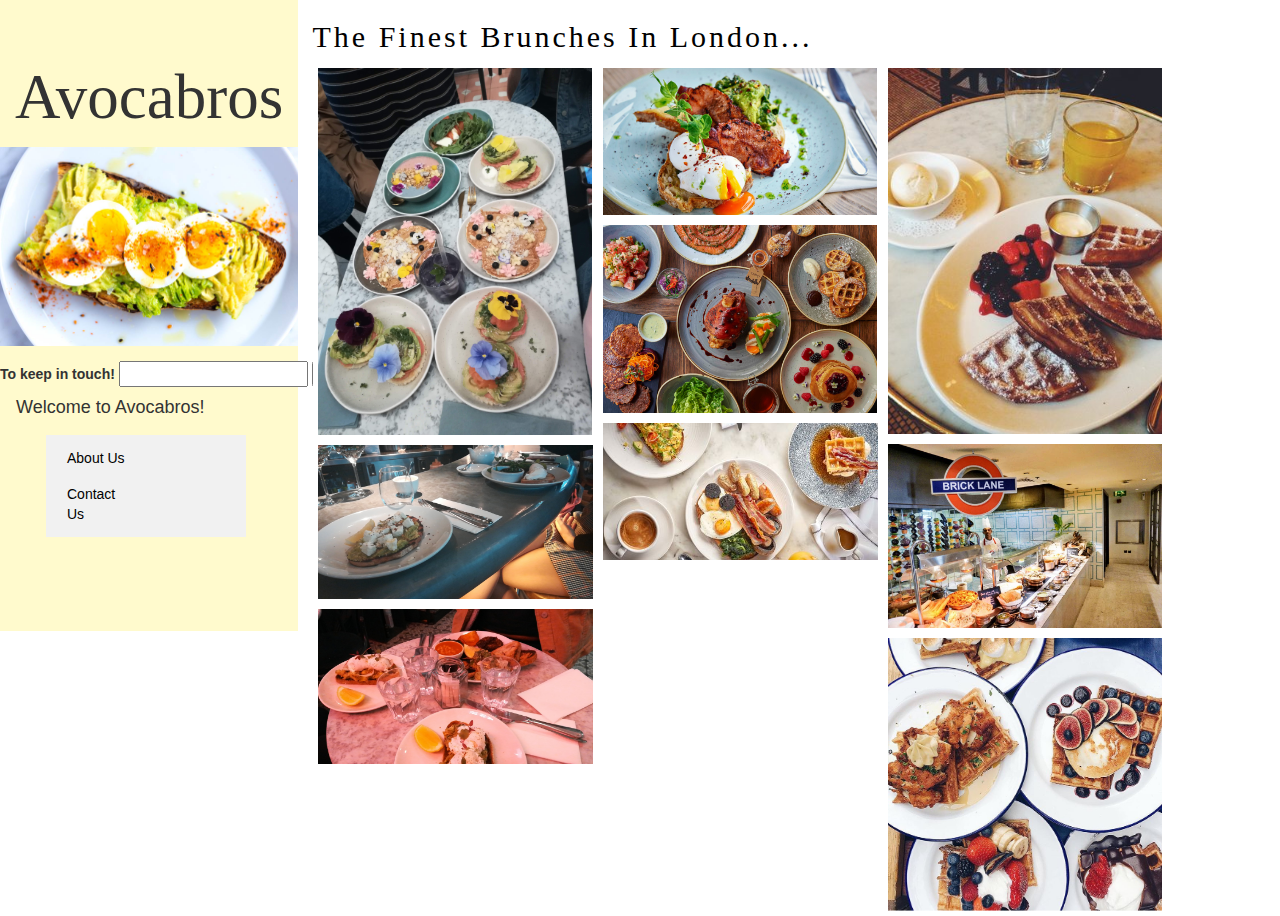
<file: index.html>
<!DOCTYPE html>
<html>
<head>
  <title>Avacabros</title>
  <link href='css/bootstrap.css' rel='stylesheet'>
    <link href='css/mystyle.css' rel='stylesheet'>
  <meta name='viewport' content='width=device-width, initial-scale=1.0'>
</head>
<body>


  <div class='row'>
<div class="col-md-3">
    <div class='jumbotron'>
    <h1>Avocabros</h1>
    <img class="img-small" src='images/Avocado.jpg'>
    <form role='form'>
<div class='emailinput'>
      <label for="email">To keep in touch!</label>
      <input type="text" name="email" >
      <button type="submit" class="btn-sml"> Send</button>
    </form>
</div>

    <div class="navbar-brand"> Welcome to Avocabros! </div>
    <nav class="navbar">
    <ul>
        <li> <a href="#"> About Us</a></li>
        <li> <a href="contactus.html"> Contact Us</a></li>
    </ul>
  </div>
  </nav>

</div>



    <h2>The finest brunches in London...</h2>
<div class='container'>
      <div class="col-xs-3 no-padding">

              <a href="location.html"><img class="img-responsive" src='images/brunch1.jpg'></a>
              <a href="location.html"><img class="img-responsive" src='images/brunch2.jpg'></a>
              <a href="location.html"><img class="img-responsive" src='images/brunch3.jpg'></a>
      </div>
      <div class="col-xs-3 no-padding">
        <a href="location.html"> <img class="img-responsive" src='images/brunch4.jpg'></a>
        <a href="location.html"> <img class="img-responsive" src='images/brunch5.jpg'></a>
        <a href="location.html"> <img class="img-responsive" src='images/brunch6.jpg'></a>
      </div>
      <div class="col-xs-3 no-padding">
        <a href="location.html"> <img class="img-responsive" src='images/brunch7.jpg'></a>
        <a href="location.html"> <img class="img-responsive" src='images/brunch8.jpg'></a>
        <a href="location.html"> <img class="img-responsive" src='images/brunch9.jpg'></a>
      </div>
</div>



</body>
</html>


<!-- Sandwich from: © Kosoff | <a href="http://www.dreamstime.com/">Dreamstime Stock Photos</a> & <a href="http://www.stockfreeimages.com/">Stock Free Images</a> -->
</file>
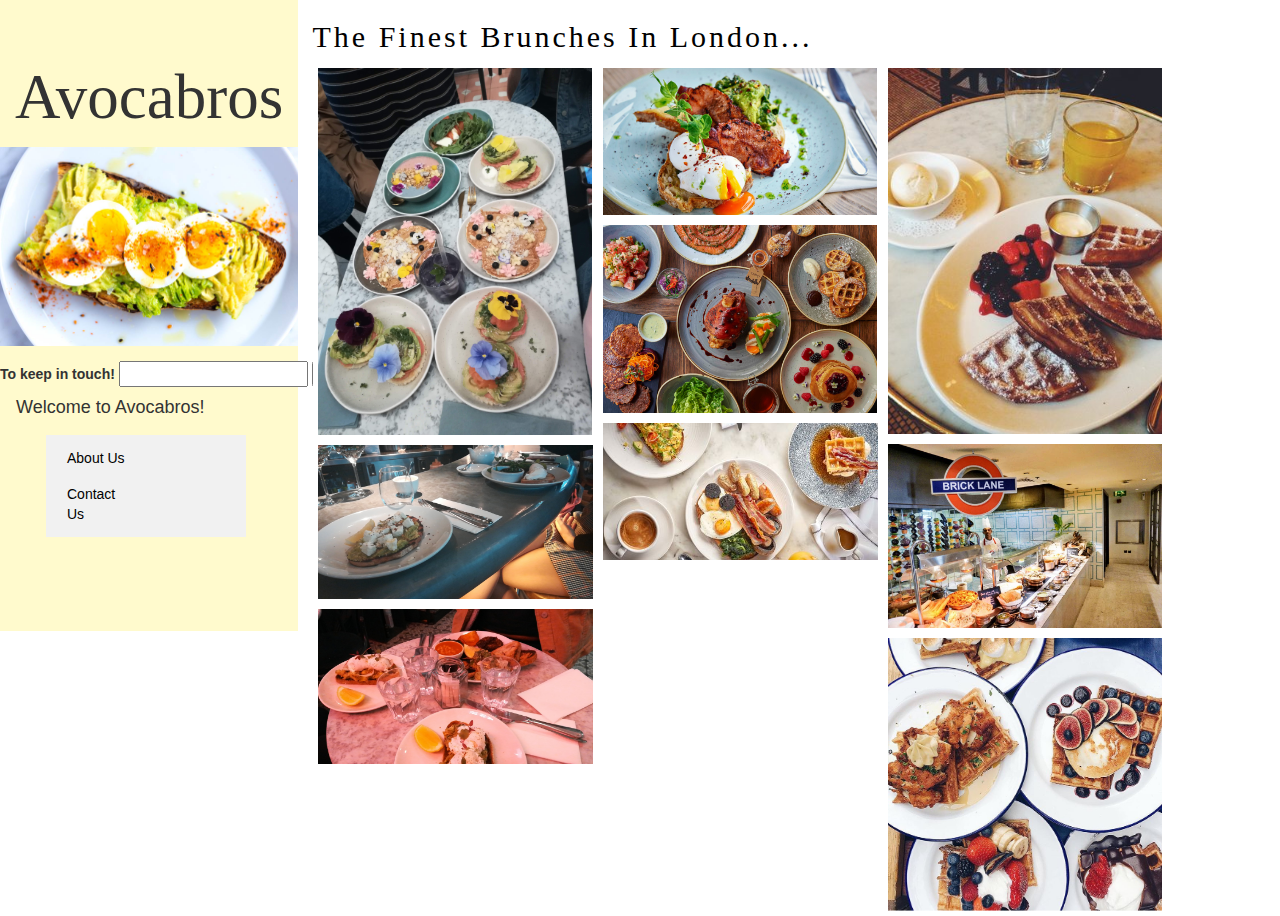
<file: Publish Site/index.html>
<!DOCTYPE html>
<html>
<head>
  <title>Avacabros</title>
  <link href='css/bootstrap.css' rel='stylesheet'>
    <link href='css/mystyle.css' rel='stylesheet'>
  <meta name='viewport' content='width=device-width, initial-scale=1.0'>
</head>
<body>


  <div class='row'>
<div class="col-md-3">
    <div class='jumbotron'>
    <h1>Avocabros</h1>
    <img class="img-small" src='images/Avocado.jpg'>
    <form role='form'>
<div class='emailinput'>
      <label for="email">To keep in touch!</label>
      <input type="text" name="email" >
      <button type="submit" class="btn-sml"> Send</button>
    </form>
</div>

    <div class="navbar-brand"> Welcome to Avocabros! </div>
    <nav class="navbar">
    <ul>
        <li> <a href="#"> About Us</a></li>
        <li> <a href="contactus.html"> Contact Us</a></li>
    </ul>
  </div>
  </nav>

</div>



    <h2>The finest brunches in London...</h2>
<div class='container'>
      <div class="col-xs-3 no-padding">

              <a href="Location.html"><img class="img-responsive" src='images/brunch1.jpg'></a>
              <a href="Location.html"><img class="img-responsive" src='images/brunch2.jpg'></a>
              <a href="Location.html"><img class="img-responsive" src='images/brunch3.jpg'></a>
      </div>
      <div class="col-xs-3 no-padding">
        <a href="Location.html"> <img class="img-responsive" src='images/brunch4.jpg'></a>
        <a href="Location.html"> <img class="img-responsive" src='images/brunch5.jpg'></a>
        <a href="Location.html"> <img class="img-responsive" src='images/brunch6.jpg'></a>
      </div>
      <div class="col-xs-3 no-padding">
        <a href="Location.html"> <img class="img-responsive" src='images/brunch7.jpg'></a>
        <a href="Location.html"> <img class="img-responsive" src='images/brunch8.jpg'></a>
        <a href="Location.html"> <img class="img-responsive" src='images/brunch9.jpg'></a>
      </div>
</div>



</body>
</html>


<!-- Sandwich from: © Kosoff | <a href="http://www.dreamstime.com/">Dreamstime Stock Photos</a> & <a href="http://www.stockfreeimages.com/">Stock Free Images</a> -->
</file>
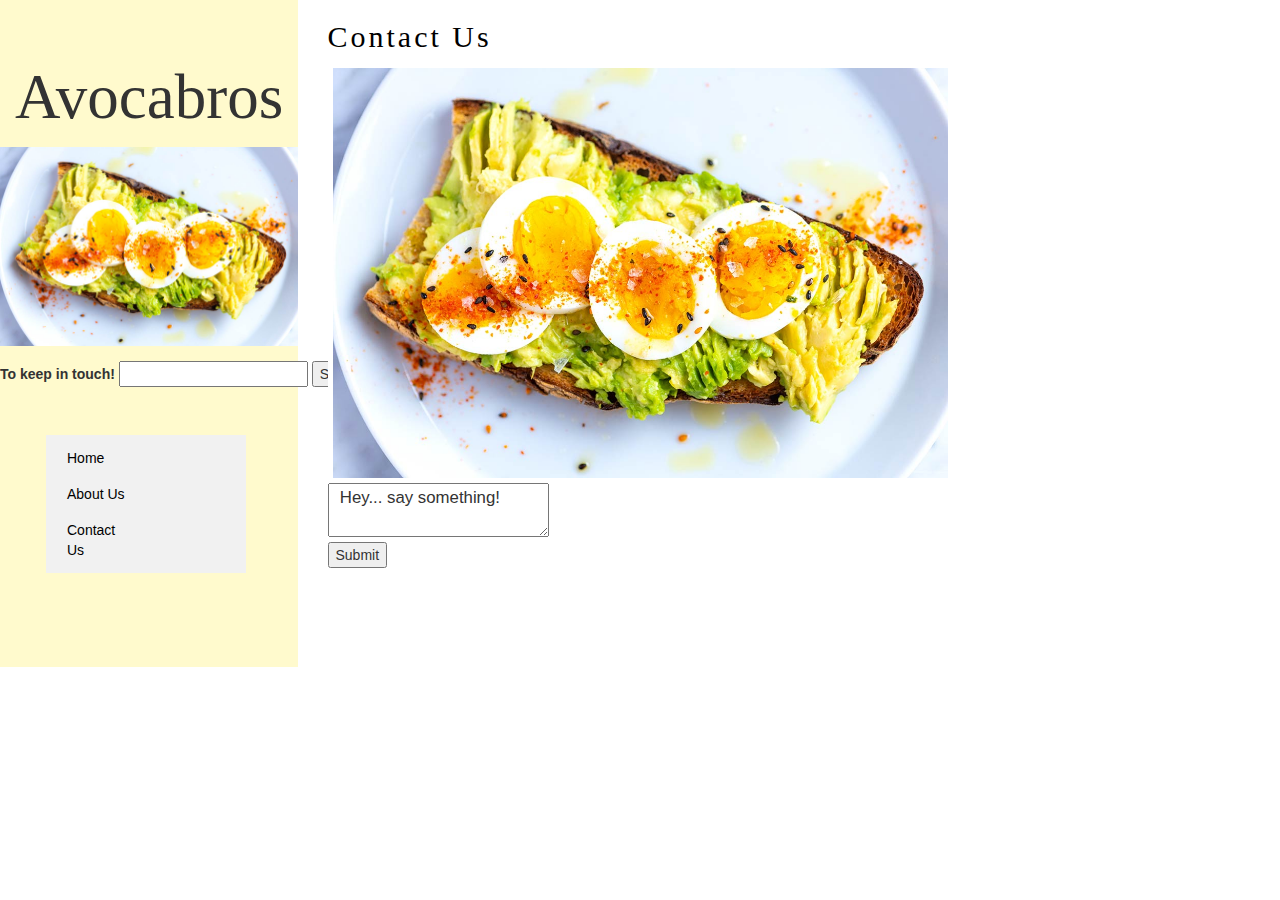
<file: contactus.html>
<!DOCTYPE html>
<html>
<head>
  <title>Avacabros</title>
  <link href='css/bootstrap.css' rel='stylesheet'>
    <link href='css/mystyle.css' rel='stylesheet'>
  <meta name='viewport' content='width=device-width, initial-scale=1.0'>
</head>
<body>


  <div class='row'>
<div class="col-md-3">
    <div class='jumbotron'>
    <h1>Avocabros</h1>
    <img class="img-small" src='images/Avocado.jpg'>
    <form role='form'>
<div class='emailinput'>
      <label for="email">To keep in touch!</label>
      <input type="text" name="email" >
      <button type="submit" class="btn-sml"> Send</button>
    </form>
</div>


    <nav class="navbar">
    <ul>
        <li> <a href="index.html"> Home </a></li>
        <li> <a href="#"> About Us</a></li>
        <li> <a href="contactus.html"> Contact Us</a></li>
    </ul>
  </div>
  </nav>

</div>


<div class="col-sm-6">
<h2>Contact Us</h2>
<img class="img-responsive" src='images/Avocado.jpg'>
<div class = "comment">
  <form action="/html/tags/html_form_tag_action.cfm" method="post">
  <div>
  <textarea name="comments" id="comments" style="font-family:sans-serif;font-size:1.2em;">
  Hey... say something!
  </textarea>
  </div>
  <input type="submit" value="Submit">
  </form>
</div>
</div>
</body>
</html>
</file>
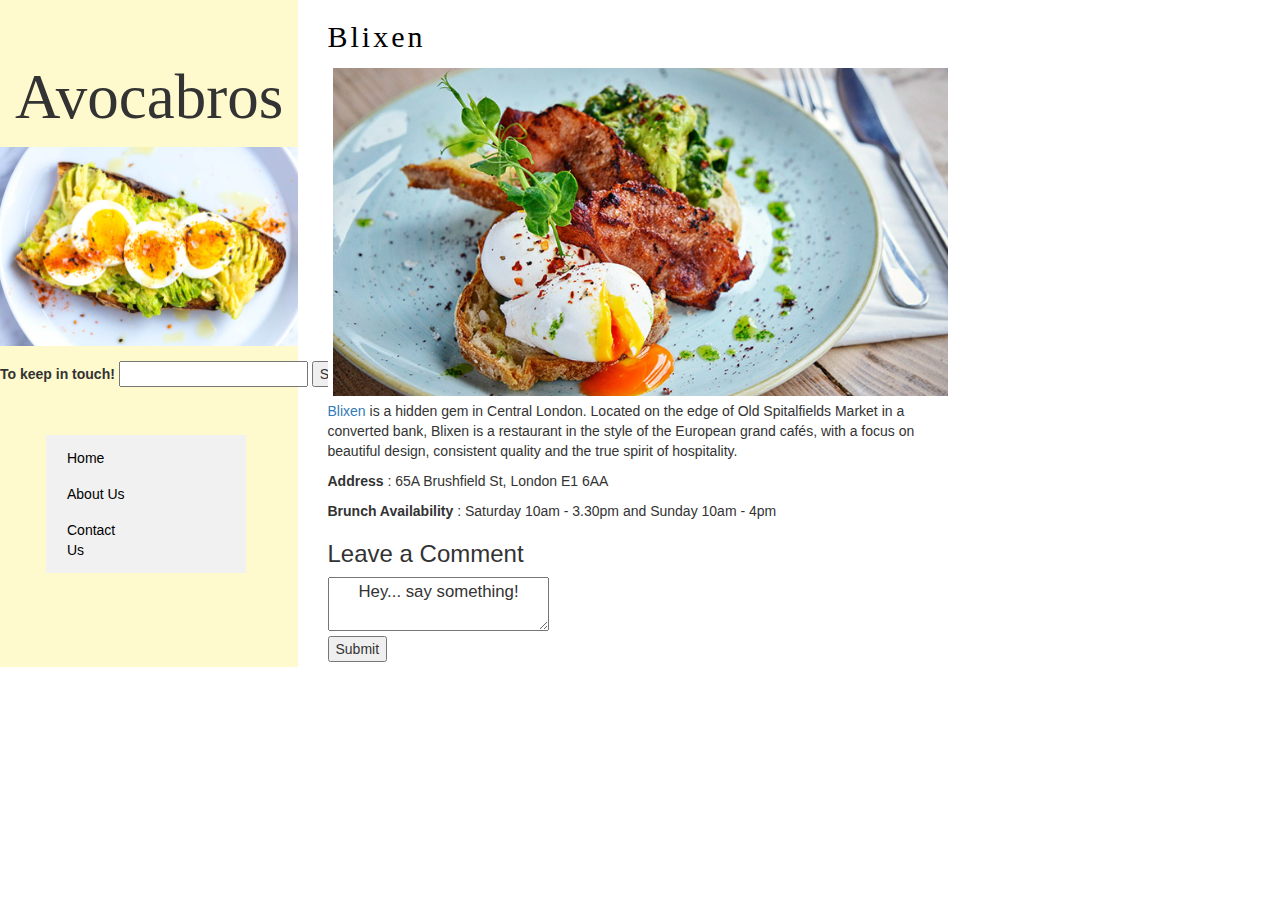
<file: Location.html>
<!DOCTYPE html>
<html>
<head>
  <title>Avacabros</title>
  <link href='css/bootstrap.css' rel='stylesheet'>
    <link href='css/mystyle.css' rel='stylesheet'>
  <meta name='viewport' content='width=device-width, initial-scale=1.0'>
</head>
<body>


  <div class='row'>
<div class="col-md-3">
    <div class='jumbotron'>
    <h1>Avocabros</h1>
    <img class="img-small" src='images/Avocado.jpg'>
    <form role='form'>
<div class='emailinput'>
      <label for="email">To keep in touch!</label>
      <input type="text" name="email" >
      <button type="submit" class="btn-sml"> Send</button>
    </form>
</div>


    <nav class="navbar">
    <ul>
        <li> <a href="index.html"> Home </a></li>
        <li> <a href="#"> About Us</a></li>
        <li> <a href="contactus.html"> Contact Us</a></li>
    </ul>
  </div>
  </nav>

</div>


<div class="col-sm-6">
<h2>Blixen</h2>
    <img class="img-responsive" src='images/brunch4.jpg'>
    <div class = 'locationdescription'>
      <p>  <a href="http://blixen.co.uk/"> Blixen </a> is a hidden gem in Central London. Located on the edge of Old Spitalfields Market in a converted bank, Blixen is a restaurant in the style of the European grand cafés, with a focus on beautiful design, consistent quality and the true spirit of hospitality. </p>
      <p> <strong> Address </strong>: 65A Brushfield St, London E1 6AA
      <p> <strong> Brunch Availability </strong>: Saturday 10am - 3.30pm and Sunday 10am - 4pm
    </div>
    <!--comment section-->
    <h3> Leave a Comment </h3>
    <div class = "comment">
      <form action="/html/tags/html_form_tag_action.cfm" method="post">
      <div>
      <textarea name="comments" id="comments" style="font-family:sans-serif;font-size:1.2em;">
      Hey... say something!
      </textarea>
      </div>
      <input type="submit" value="Submit">
      </form>
    </div>
  </Div>
  </div>
</body>
</html>
</file>
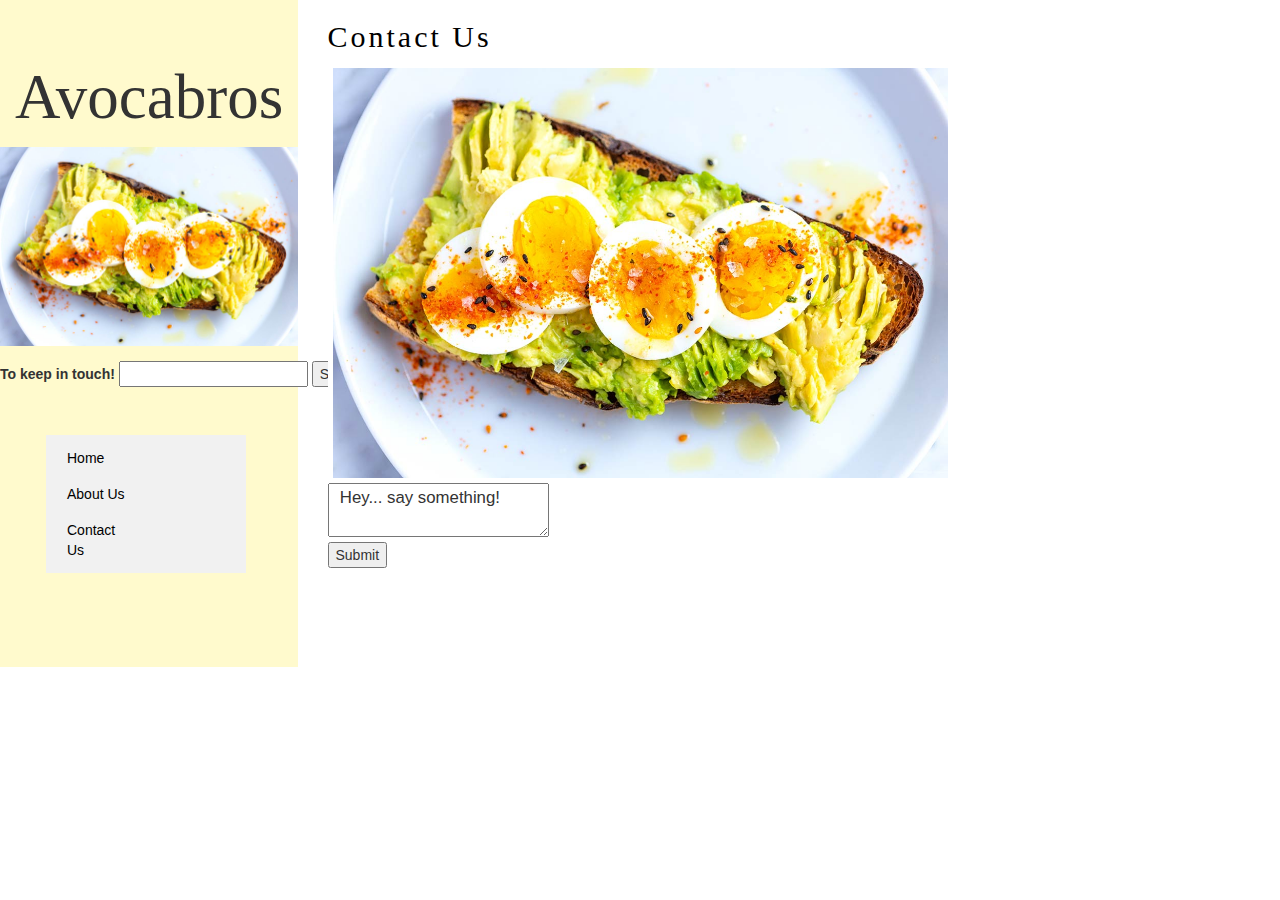
<file: Publish Site/contactus.html>
<!DOCTYPE html>
<html>
<head>
  <title>Avacabros</title>
  <link href='css/bootstrap.css' rel='stylesheet'>
    <link href='css/mystyle.css' rel='stylesheet'>
  <meta name='viewport' content='width=device-width, initial-scale=1.0'>
</head>
<body>



  <div class='row'>
<div class="col-md-3">
    <div class='jumbotron'>
    <h1>Avocabros</h1>
    <img class="img-small" src='images/Avocado.jpg'>
    <form role='form'>
<div class='emailinput'>
      <label for="email">To keep in touch!</label>
      <input type="text" name="email" >
      <button type="submit" class="btn-sml"> Send</button>
    </form>
</div>


    <nav class="navbar">
    <ul>
        <li> <a href="index.html"> Home </a></li>
        <li> <a href="#"> About Us</a></li>
        <li> <a href="contactus.html"> Contact Us</a></li>
    </ul>
  </div>
  </nav>

</div>


<div class="col-sm-6">
<h2>Contact Us</h2>
<img class="img-responsive" src='images/Avocado.jpg'>
<div class = "comment">
  <form action="/html/tags/html_form_tag_action.cfm" method="post">
  <div>
  <textarea name="comments" id="comments" style="font-family:sans-serif;font-size:1.2em;">
  Hey... say something!
  </textarea>
  </div>
  <input type="submit" value="Submit">
  </form>
</div>
</div>
</body>
</html>
</file>
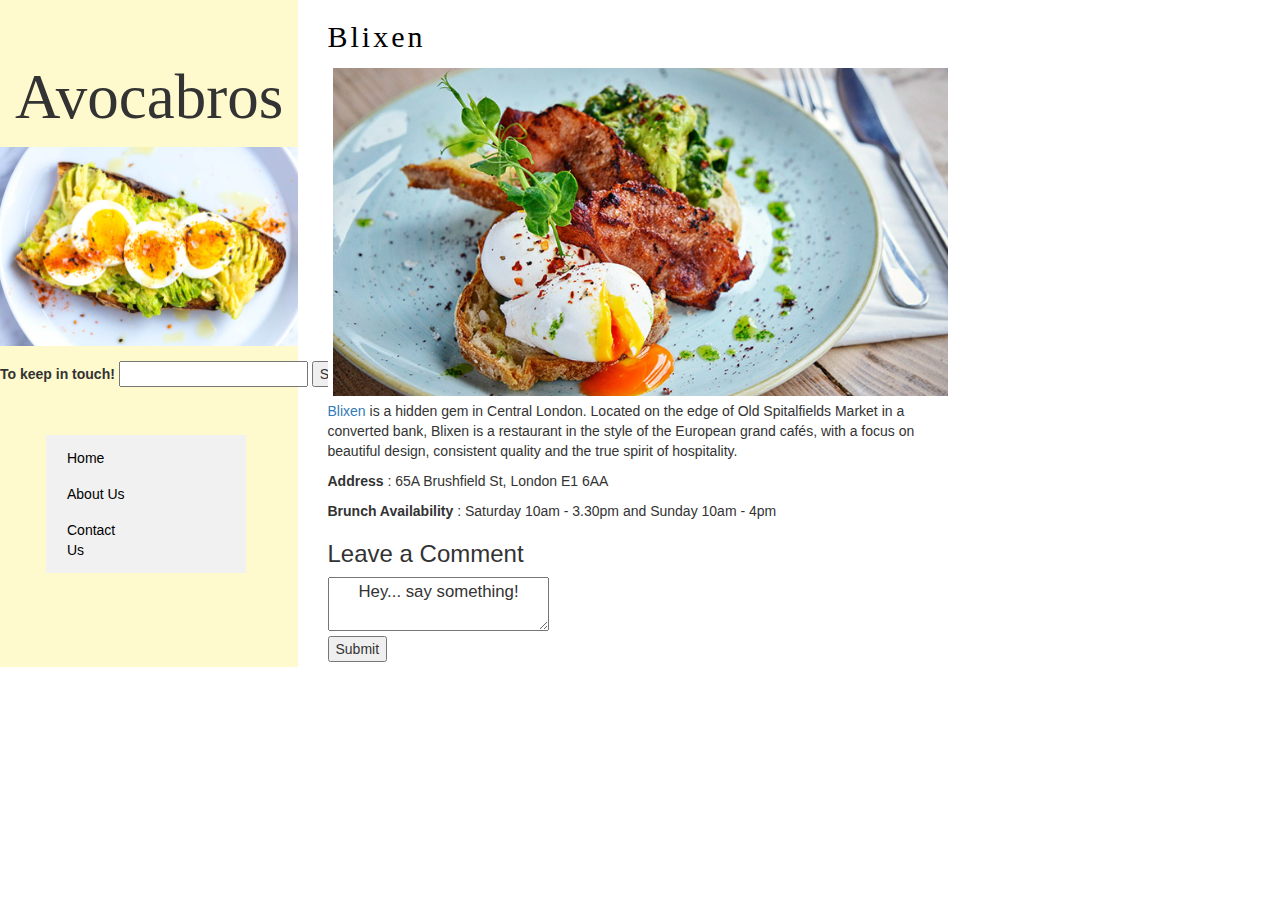
<file: Publish Site/Location.html>
<!DOCTYPE html>
<html>
<head>
  <title>Avacabros</title>
  <link href='css/bootstrap.css' rel='stylesheet'>
    <link href='css/mystyle.css' rel='stylesheet'>
  <meta name='viewport' content='width=device-width, initial-scale=1.0'>
</head>
<body>



  <div class='row'>
<div class="col-md-3">
    <div class='jumbotron'>
    <h1>Avocabros</h1>
    <img class="img-small" src='images/Avocado.jpg'>
    <form role='form'>
<div class='emailinput'>
      <label for="email">To keep in touch!</label>
      <input type="text" name="email" >
      <button type="submit" class="btn-sml"> Send</button>
    </form>
</div>


    <nav class="navbar">
    <ul>
        <li> <a href="index.html"> Home </a></li>
        <li> <a href="#"> About Us</a></li>
        <li> <a href="contactus.html"> Contact Us</a></li>
    </ul>
  </div>
  </nav>

</div>


<div class="col-sm-6">
<h2>Blixen</h2>
    <img class="img-responsive" src='images/brunch4.jpg'>
    <div class = 'locationdescription'>
      <p>  <a href="http://blixen.co.uk/"> Blixen </a> is a hidden gem in Central London. Located on the edge of Old Spitalfields Market in a converted bank, Blixen is a restaurant in the style of the European grand cafés, with a focus on beautiful design, consistent quality and the true spirit of hospitality. </p>
      <p> <strong> Address </strong>: 65A Brushfield St, London E1 6AA
      <p> <strong> Brunch Availability </strong>: Saturday 10am - 3.30pm and Sunday 10am - 4pm
    </div>
    <!--comment section-->
    <h3> Leave a Comment </h3>
    <div class = "comment">
      <form action="/html/tags/html_form_tag_action.cfm" method="post">
      <div>
      <textarea name="comments" id="comments" style="font-family:sans-serif;font-size:1.2em;">
      Hey... say something!
      </textarea>
      </div>
      <input type="submit" value="Submit">
      </form>
    </div>
  </Div>
  </div>
</body>
</html>
</file>
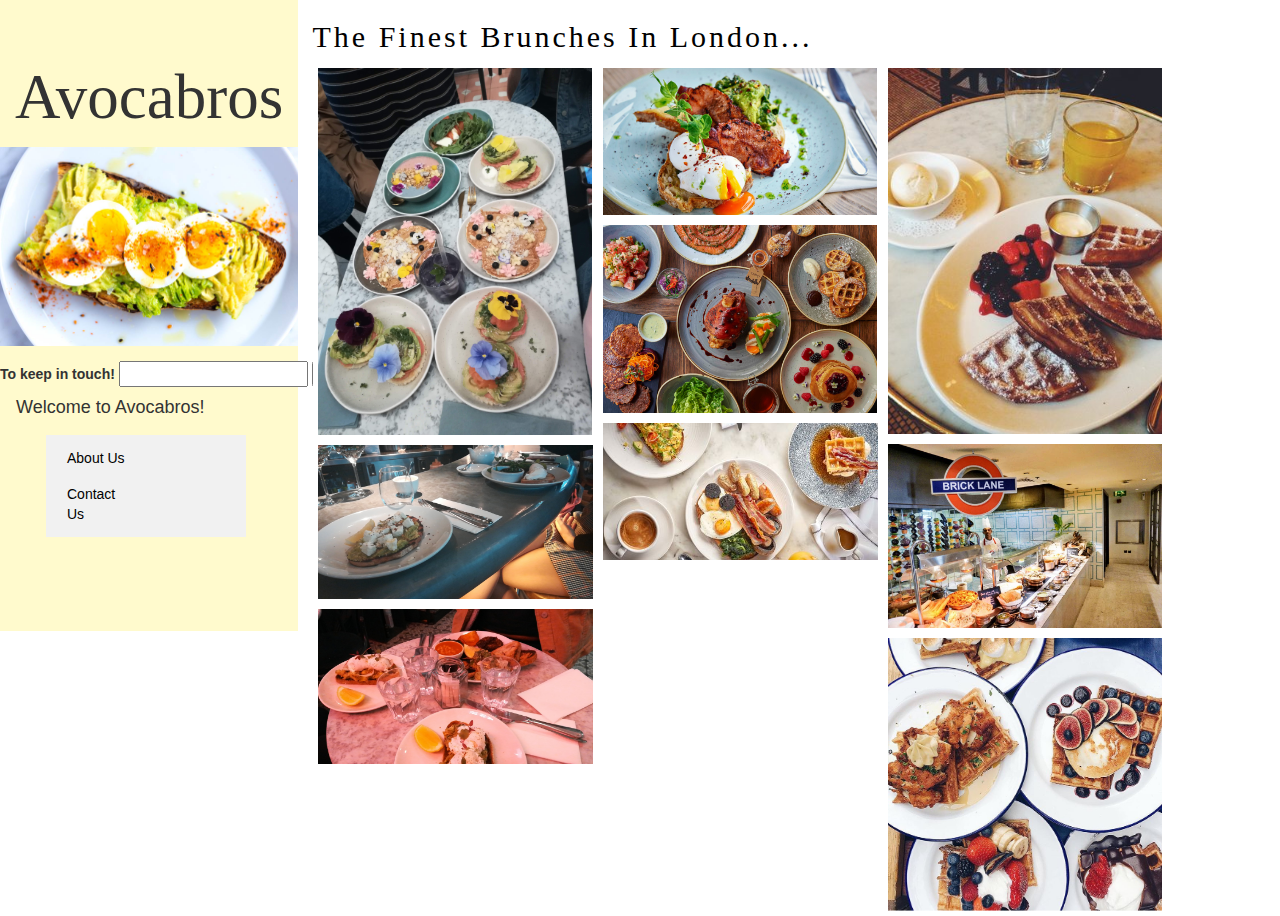
<file: Publish Site/recovery-main.html>
<!DOCTYPE html>
<html>
<head>
  <title>Avacabros</title>
  <link href='css/bootstrap.css' rel='stylesheet'>
    <link href='css/mystyle.css' rel='stylesheet'>
  <meta name='viewport' content='width=device-width, initial-scale=1.0'>
</head>
<body>


  <div class='row'>
<div class="col-md-3">
    <div class='jumbotron'>
    <h1>Avocabros</h1>
    <img class="img-small" src='images/Avocado.jpg'>
    <form role='form'>
<div class='emailinput'>
      <label for="email">To keep in touch!</label>
      <input type="text" name="email" >
      <button type="submit" class="btn-sml"> Send</button>
    </form>
</div>

    <div class="navbar-brand"> Welcome to Avocabros! </div>
    <nav class="navbar">
    <ul>
        <li> <a href="#"> About Us</a></li>
        <li> <a href="contactus.html"> Contact Us</a></li>
    </ul>
  </div>
  </nav>

</div>


    <h2>The finest brunches in London...</h2>
<div class='container'>
      <div class="col-xs-3 no-padding">

              <a href="location.html"><img class="img-responsive" src='images/brunch1.jpg'></a>
              <a href="location.html"><img class="img-responsive" src='images/brunch2.jpg'></a>
              <a href="location.html"><img class="img-responsive" src='images/brunch3.jpg'></a>
      </div>
      <div class="col-xs-3 no-padding">
        <a href="location.html"> <img class="img-responsive" src='images/brunch4.jpg'></a>
        <a href="location.html"> <img class="img-responsive" src='images/brunch5.jpg'></a>
        <a href="location.html"> <img class="img-responsive" src='images/brunch6.jpg'></a>
      </div>
      <div class="col-xs-3 no-padding">
        <a href="location.html"> <img class="img-responsive" src='images/brunch7.jpg'></a>
        <a href="location.html"> <img class="img-responsive" src='images/brunch8.jpg'></a>
        <a href="location.html"> <img class="img-responsive" src='images/brunch9.jpg'></a>
      </div>
</div>



<!--
  <div id="mission">
    <h2><small>Our mission</small><br />Join us in helping busy professionals eat healthily</h2>
    <p class="lead">We believe that healthy workers are more productive workers.</p>
    <p class="lead">Providing your team with a healthy lunch each day improves both motivation and morale.</p>
    <p class="lead">We deliver healthy sandwiches, made with the best ingredients, to your workplace every day.</p>
    <div id='social-buttons'>
      <button class='btn btn-lg btn-twitter'>Twitter</button>
      <button class='btn btn-lg btn-facebook'>Facebook</button>
      <button class='btn btn-lg btn-pinterest'>Pinterest</button>
    </div>
  </div>
</body>
-->


<!-- Sandwich from: © Kosoff | <a href="http://www.dreamstime.com/">Dreamstime Stock Photos</a> & <a href="http://www.stockfreeimages.com/">Stock Free Images</a> -->
</file>
<file: css/mystyle.css>
.jumbotron {background-color: LemonChiffon}
h1 {
  color: Grey;
  font-weight: 500;
  font-size-adjust: auto;
  font-family: futura;
  padding: 10px;
  margin: 5px;
}
/* feel free to change the font values*/

h2 {
  color: Black;
  font-family: futura;
  letter-spacing: 3px;
  text-transform: capitalize;
}


.no-padding {
    padding: 0 !important;
}

.img-responsive {
    border: 5px solid white;
}

.img-responsive:hover {
  opacity: 0.3
}
.middle {
  opacity: 0.3
}

.img-small {height: auto;
width:100%;
margin-bottom: 15px;
}

.emailinput { white-space: nowrap;
display: inline;
}
/*entire navigation section*/
.navbar{
  padding:10px;
  margin: 30px;
}


/* Keep in touch bar */
.navbar-brand{
  width:400px;
  padding: 8px 16px;
  }

/* Menu Bar */
ul{
  list-style-type: none;
  margin: 5px;
  padding: 5px;
  width:200px;
  background-color: #f1f1f1;
  }

li a {
  display: block;
  color: #000;
  padding: 8px 16px;
  text-decoration: none;
  width: 100px;
  }

/* Navigation Bar: change the link color on hover */
li a:hover {
  background-color: LemonChiffon;
  color: DimGrey;
}

/*Main and Side Bar*/


/*Location page CSS*/
  /*comment section*/
.comment{
  display: inline-block;
}
</file>
<file: Publish Site/css/mystyle.css>
.jumbotron {background-color: LemonChiffon}
h1 {
  color: Grey;
  font-weight: 500;
  font-size-adjust: auto;
  font-family: futura;
  padding: 10px;
  margin: 5px;
}
/* feel free to change the font values*/

h2 {
  color: Black;
  font-family: futura;
  letter-spacing: 3px;
  text-transform: capitalize;
}


.no-padding {
    padding: 0 !important;
}

.img-responsive {
    border: 5px solid white;
}

.img-responsive:hover {
  opacity: 0.3
}
.middle {
  opacity: 0.3
}

.img-small {height: auto;
width:100%;
margin-bottom: 15px;
}

.emailinput { white-space: nowrap;
display: inline;
}
/*entire navigation section*/
.navbar{
  padding:10px;
  margin: 30px;
}


/* Keep in touch bar */
.navbar-brand{
  width:400px;
  padding: 8px 16px;
  }

/* Menu Bar */
ul{
  list-style-type: none;
  margin: 5px;
  padding: 5px;
  width:200px;
  background-color: #f1f1f1;
  }

li a {
  display: block;
  color: #000;
  padding: 8px 16px;
  text-decoration: none;
  width: 100px;
  }

/* Navigation Bar: change the link color on hover */
li a:hover {
  background-color: LemonChiffon;
  color: DimGrey;
}

/*Main and Side Bar*/


/*Location page CSS*/
  /*comment section*/
.comment{
  display: inline-block;
}
</file>
